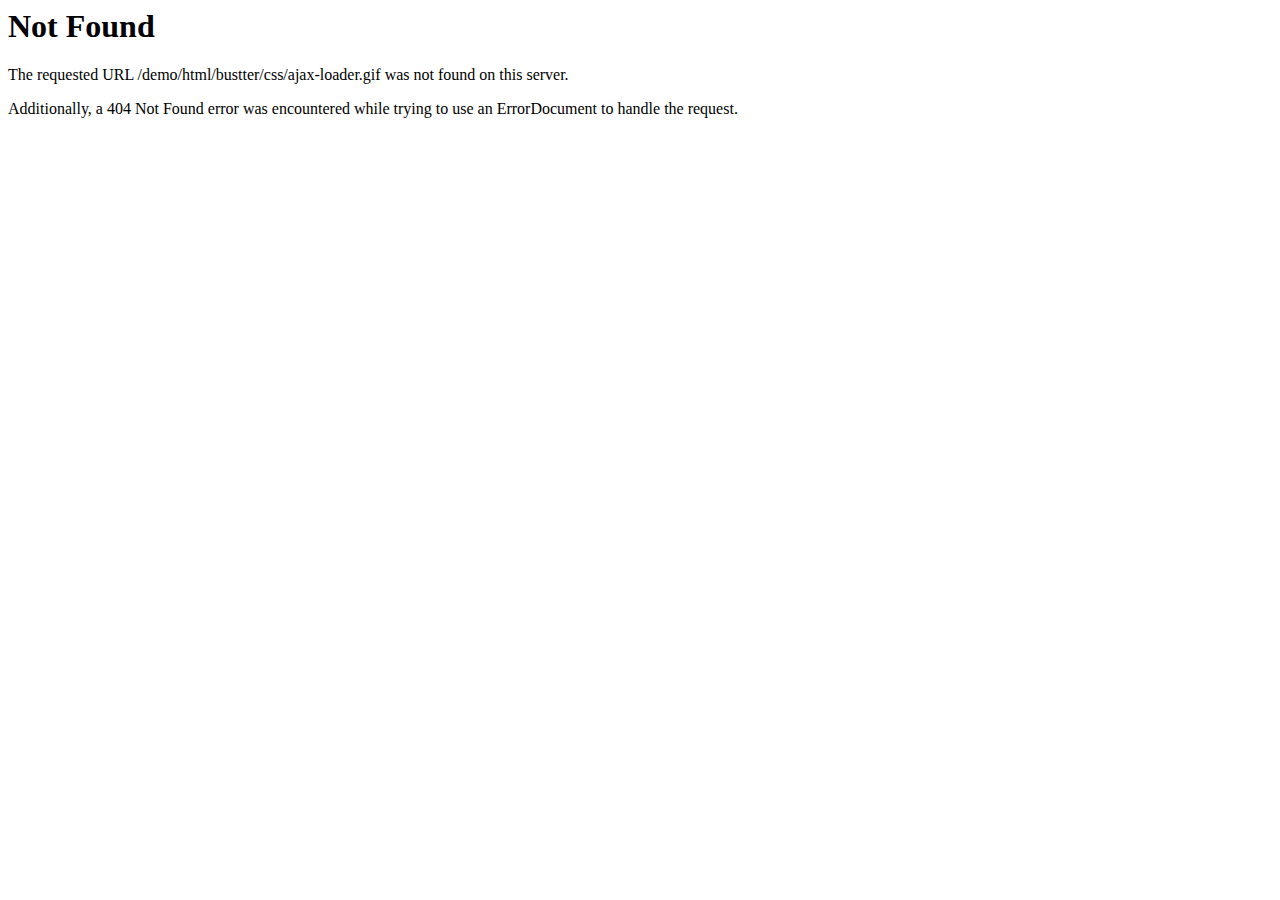
<file: assets/css/ajax-loader.html>
<!DOCTYPE HTML PUBLIC "-//IETF//DTD HTML 2.0//EN">
<html><head>
<title>404 Not Found</title>
</head><body>
<h1>Not Found</h1>
<p>The requested URL /demo/html/bustter/css/ajax-loader.gif was not found on this server.</p>
<p>Additionally, a 404 Not Found
error was encountered while trying to use an ErrorDocument to handle the request.</p>
</body></html>
</file>
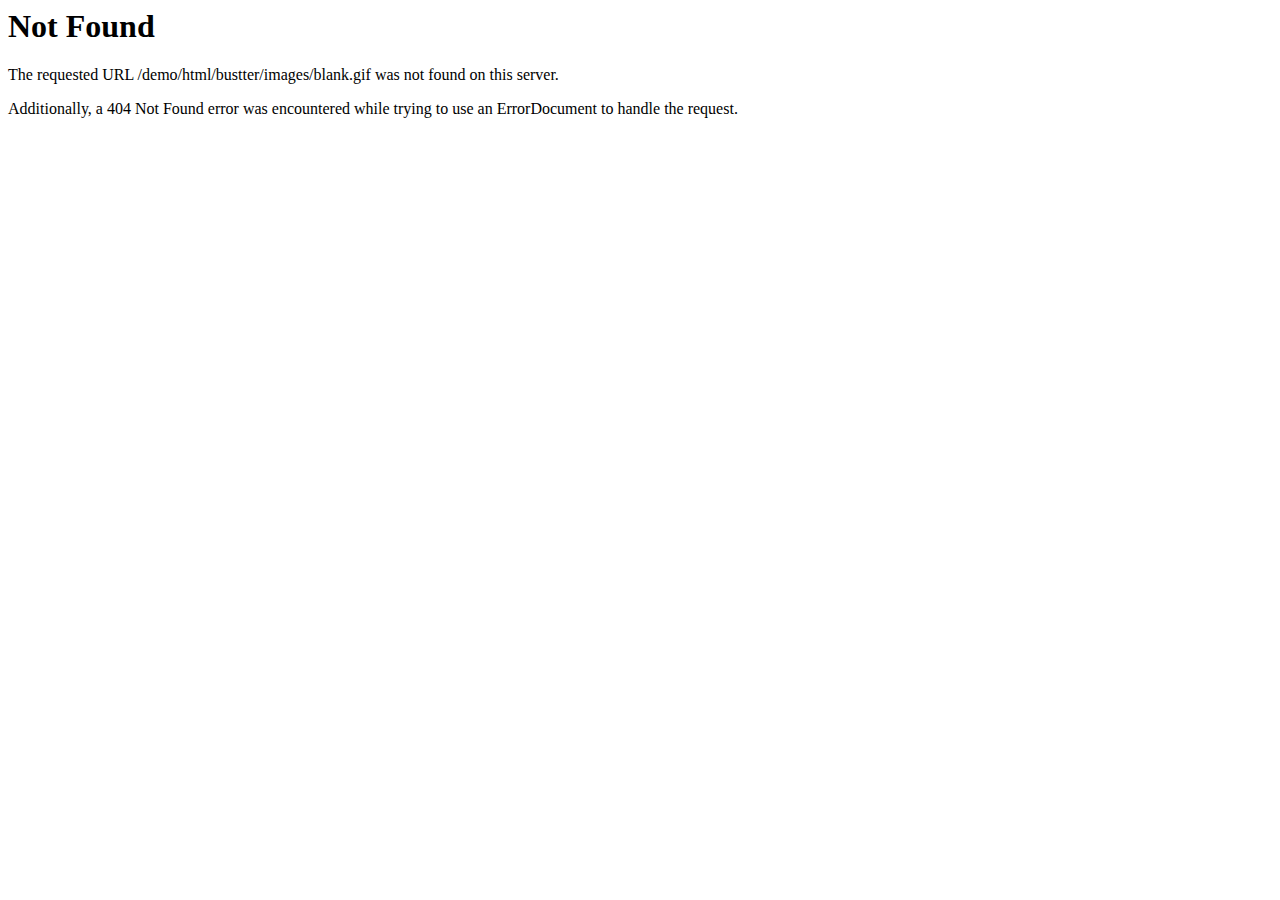
<file: assets/images/blank.html>
<!DOCTYPE HTML PUBLIC "-//IETF//DTD HTML 2.0//EN">
<html><head>
<title>404 Not Found</title>
</head><body>
<h1>Not Found</h1>
<p>The requested URL /demo/html/bustter/images/blank.gif was not found on this server.</p>
<p>Additionally, a 404 Not Found
error was encountered while trying to use an ErrorDocument to handle the request.</p>
</body></html>
</file>
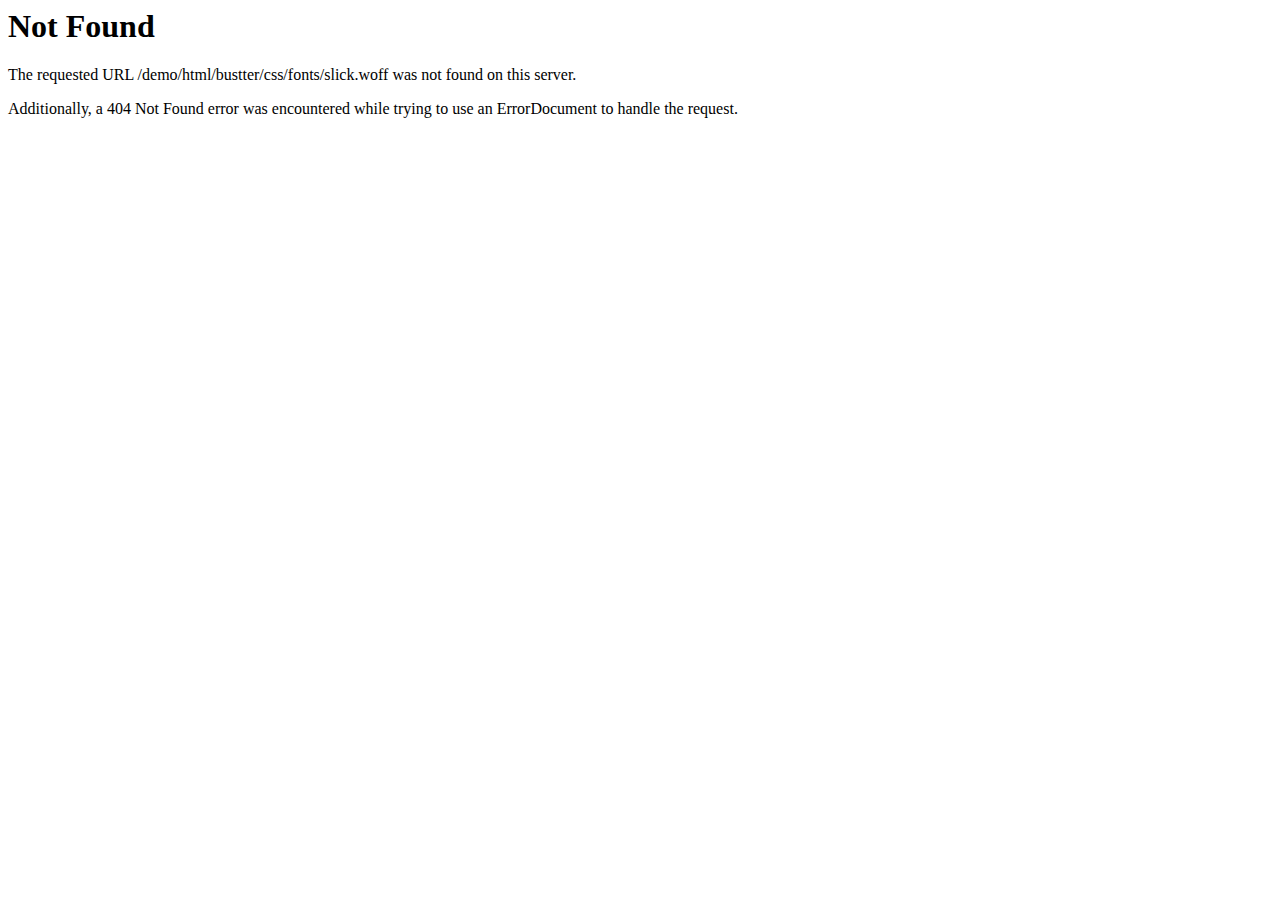
<file: assets/css/fonts/slick-2.html>
<!DOCTYPE HTML PUBLIC "-//IETF//DTD HTML 2.0//EN">
<html><head>
<title>404 Not Found</title>
</head><body>
<h1>Not Found</h1>
<p>The requested URL /demo/html/bustter/css/fonts/slick.woff was not found on this server.</p>
<p>Additionally, a 404 Not Found
error was encountered while trying to use an ErrorDocument to handle the request.</p>
</body></html>
</file>
